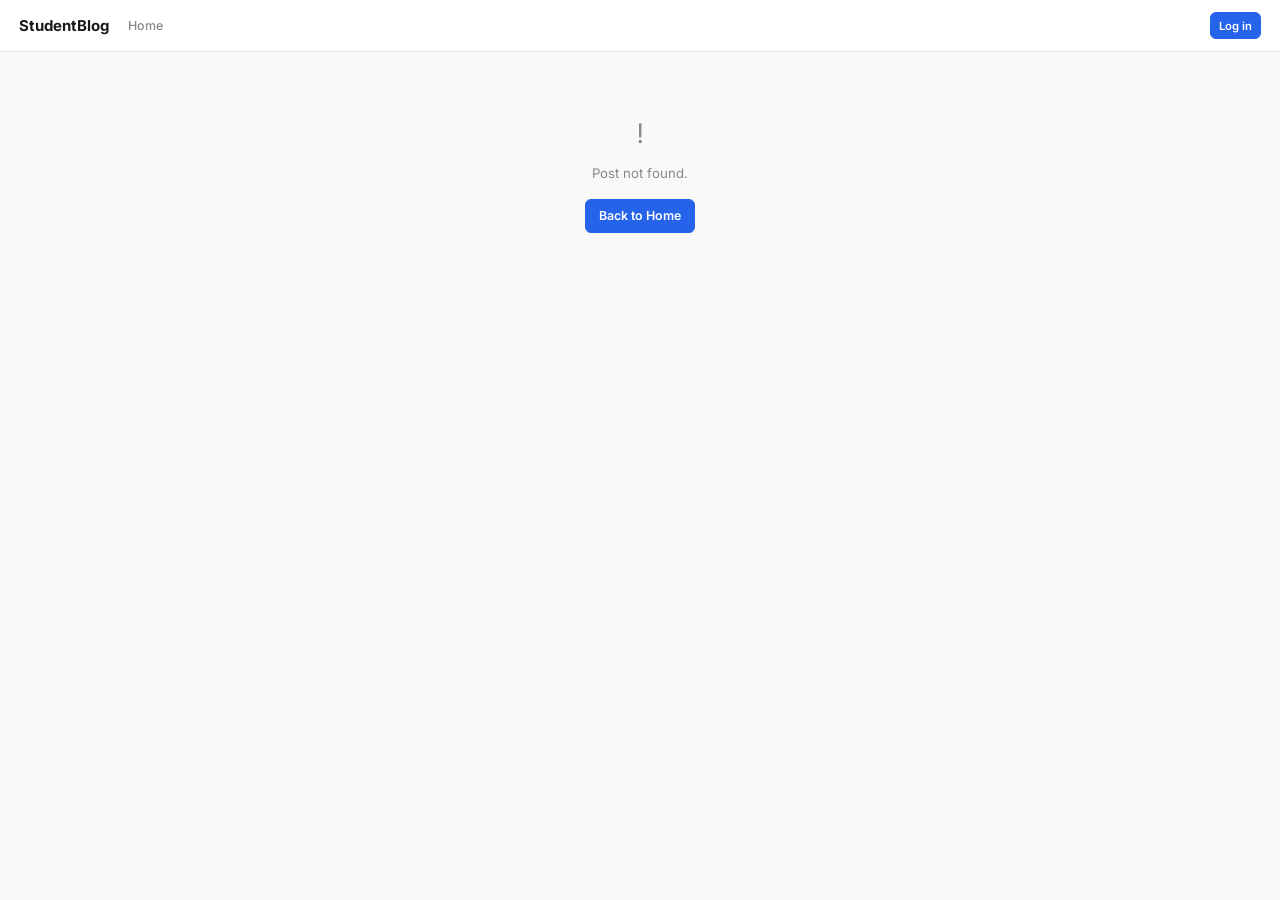
<file: post.html>
<!DOCTYPE html>
<html lang="en">
<head>
  <link rel="icon" href="data:,">
  <meta charset="UTF-8">
  <meta name="viewport" content="width=device-width, initial-scale=1.0">
  <title>StudentBlog - Post</title>
  <link href="https://fonts.googleapis.com/css2?family=Inter:wght@400;500;600;700&family=JetBrains+Mono:wght@400;500&display=swap" rel="stylesheet">
  <link rel="stylesheet" href="styles.css">
</head>
<body>
<a href="#main" class="skip-link">Skip to content</a>
<nav class="nav" id="mainNav">
  <a class="nav-brand" href="index.html">StudentBlog</a>
  <ul class="nav-links" id="navLinks">
    <li><a href="index.html">Home</a></li>
  </ul>
  <div class="nav-spacer"></div>
  <div class="nav-actions" id="navActions"></div>
  <button id="hamburger" onclick="toggleMenu()" aria-label="Toggle menu">Menu</button>
</nav>

<main id="main" class="wrap" style="max-width:760px;">
  <div id="postContent"></div>
  <div id="notFound" style="display:none;">
    <div class="empty-state">
      <div class="icon">!</div>
      <p>Post not found.</p>
      <a href="index.html" class="btn btn-primary" style="margin-top:1rem;">Back to Home</a>
    </div>
  </div>
</main>

<div id="toast" class="toast"></div>
<script src="app.js"></script>
<script>
const catImages = {
  Technology:'https://images.unsplash.com/photo-1518770660439-4636190af475?w=800&q=80',
  Science:'https://images.unsplash.com/photo-1532187863486-abf9dbad1b69?w=800&q=80',
  Arts:'https://images.unsplash.com/photo-1513364776144-60967b0f800f?w=800&q=80',
  Engineering:'https://images.unsplash.com/photo-1581094271901-8022df4466f9?w=800&q=80',
  Health:'https://images.unsplash.com/photo-1506126613408-eca07ce68773?w=800&q=80',
  Mathematics:'https://images.unsplash.com/photo-1635070041078-e363dbe005cb?w=800&q=80',
  Education:'https://images.unsplash.com/photo-1503676260728-1c00da094a0b?w=800&q=80',
};

function postImage(post) {
  return post.coverImageUrl || catImages[post.cat] || catImages.Education;
}

function postImageFrame(post) {
  return post.coverImageUrl
    ? 'border-radius:var(--radius-lg);overflow:hidden;margin-bottom:1.5rem;background:var(--surface2);border:1px solid var(--border);'
    : 'aspect-ratio:16/9;border-radius:var(--radius-lg);overflow:hidden;margin-bottom:1.5rem;background:var(--surface2);';
}

function postImageStyle(post) {
  return post.coverImageUrl
    ? 'width:100%;height:auto;max-height:75vh;object-fit:contain;display:block;background:var(--surface2);'
    : 'width:100%;height:100%;object-fit:cover;display:block;';
}

let currentPostId = null;
let currentPostUser = null;

document.addEventListener('DOMContentLoaded', async () => {
  const params = new URLSearchParams(window.location.search);
  const id = parseInt(params.get('id'), 10);

  if (!id) {
    document.getElementById('notFound').style.display = 'block';
    return;
  }

  try {
    currentPostId = id;
    currentPostUser = await getSession();
    const data = await api('api/posts.php?action=single&id=' + encodeURIComponent(id));
    const post = normalizePost(data.post);
    document.title = post.title + ' - StudentBlog';
    const body = escapeHtml(post.content || post.excerpt)
      .split('\n')
      .filter(Boolean)
      .map(p => `<p>${p}</p>`)
      .join('');

    document.getElementById('postContent').innerHTML = `
      <a href="index.html" style="font-size:.8rem;color:var(--ink3);display:inline-flex;align-items:center;gap:.3rem;margin-bottom:1.2rem;">Back to Posts</a>
      <div style="${postImageFrame(post)}">
        <img src="${postImage(post)}" alt="${escapeHtml(post.cat)} cover"
             style="${postImageStyle(post)}"
             onerror="this.style.display='none'">
      </div>
      <span class="badge ${post.badgeClass}" style="margin-bottom:.75rem;display:inline-block;">${escapeHtml(post.cat)}</span>
      <h1 style="font-size:clamp(1.4rem,3vw,2rem);line-height:1.25;margin-bottom:.75rem;">${escapeHtml(post.title)}</h1>
      <div style="display:flex;align-items:center;gap:.6rem;margin-bottom:1.75rem;padding-bottom:1rem;border-bottom:1px solid var(--border);">
        <div class="avatar-sm">${escapeHtml((post.author || '?')[0].toUpperCase())}</div>
        <span style="font-size:.83rem;color:var(--ink2);">${escapeHtml(post.author)}</span>
        <span style="color:var(--border2);">-</span>
        <span style="font-size:.83rem;color:var(--ink3);">${escapeHtml(post.date)}</span>
      </div>
      <div style="font-size:.95rem;color:var(--ink2);line-height:1.8;">${body}</div>
      <section style="margin-top:2rem;padding-top:1.25rem;border-top:1px solid var(--border);">
        <div style="display:flex;align-items:center;justify-content:space-between;gap:1rem;margin-bottom:.9rem;">
          <h2 style="font-size:1.05rem;">Comments</h2>
          <span id="commentCount" style="font-size:.78rem;color:var(--ink3);"></span>
        </div>
        <div id="commentFormWrap"></div>
        <div id="commentsList" style="display:flex;flex-direction:column;gap:.65rem;margin-top:1rem;"></div>
      </section>
    `;
    renderCommentForm();
    await loadComments();
  } catch (e) {
    document.getElementById('notFound').style.display = 'block';
  }
});

function renderCommentForm() {
  const wrap = document.getElementById('commentFormWrap');
  if (!wrap) return;
  if (!currentPostUser) {
    wrap.innerHTML = `<div style="background:var(--surface);border:1px solid var(--border);border-radius:var(--radius-lg);padding:.85rem;">
      <p style="font-size:.84rem;color:var(--ink3);margin-bottom:.6rem;">Log in to leave a comment.</p>
      <a href="login.html" class="btn btn-primary btn-sm">Log in</a>
    </div>`;
    return;
  }
  wrap.innerHTML = `
    <div class="form-group">
      <label for="newComment">Add a comment</label>
      <textarea id="newComment" rows="3" placeholder="Write your comment..."></textarea>
    </div>
    <div class="form-error" id="commentError"></div>
    <button class="btn btn-primary btn-sm" onclick="submitComment()">Post Comment</button>
  `;
}

async function loadComments() {
  const data = await api('api/comments.php?action=list&post_id=' + encodeURIComponent(currentPostId));
  const comments = data.comments || [];
  document.getElementById('commentCount').textContent =
    comments.length + ' comment' + (comments.length === 1 ? '' : 's');
  const list = document.getElementById('commentsList');
  list.innerHTML = comments.length ? comments.map(c => {
    const canEdit = currentPostUser && (Number(c.user_id) === Number(currentPostUser.id) || currentPostUser.role === 'admin');
    return `
      <article style="background:var(--surface);border:1px solid var(--border);border-radius:var(--radius-lg);padding:.85rem;">
        <div style="display:flex;justify-content:space-between;gap:1rem;margin-bottom:.35rem;">
          <strong style="font-size:.84rem;">${escapeHtml(c.author)}</strong>
          <span style="font-size:.72rem;color:var(--ink3);">${escapeHtml(formatDate(c.created_at))}</span>
        </div>
        <p style="font-size:.86rem;color:var(--ink2);line-height:1.55;">${escapeHtml(c.body)}</p>
        ${canEdit ? `<div style="display:flex;gap:.35rem;margin-top:.65rem;">
          <button class="btn btn-ghost btn-sm" onclick="editComment(${c.id}, '${encodeURIComponent(c.body)}')">Edit</button>
          <button class="btn btn-danger btn-sm" onclick="deleteComment(${c.id})">Delete</button>
        </div>` : ''}
      </article>
    `;
  }).join('') : '<p style="color:var(--ink3);font-size:.84rem;">No comments yet.</p>';
}

async function submitComment() {
  const textarea = document.getElementById('newComment');
  const err = document.getElementById('commentError');
  const body = textarea.value.trim();
  try {
    const form = new FormData();
    form.append('post_id', currentPostId);
    form.append('body', body);
    await api('api/comments.php?action=create', { method: 'POST', body: form });
    textarea.value = '';
    err.classList.remove('visible');
    showToast('Comment added.', 'success');
    await loadComments();
  } catch (e) {
    err.textContent = e.message;
    err.classList.add('visible');
  }
}

async function editComment(id, encodedBody) {
  const currentBody = decodeURIComponent(encodedBody);
  const body = prompt('Edit your comment:', currentBody);
  if (body === null) return;
  try {
    await api('api/comments.php', {
      method: 'PUT',
      body: new URLSearchParams({ id, body: body.trim() }),
    });
    showToast('Comment updated.', 'success');
    await loadComments();
  } catch (e) {
    showToast(e.message, 'error');
  }
}

async function deleteComment(id) {
  if (!confirm('Delete this comment?')) return;
  try {
    await api('api/comments.php?id=' + encodeURIComponent(id), { method: 'DELETE' });
    showToast('Comment deleted.', 'error');
    await loadComments();
  } catch (e) {
    showToast(e.message, 'error');
  }
}
</script>
</body>
</html>
</file>
<file: styles.css>
@import url('https://fonts.googleapis.com/css2?family=Inter:wght@400;500;600;700&family=JetBrains+Mono:wght@400;500&display=swap');

:root {
  --bg: #f9f9f9;
  --surface: #ffffff;
  --surface2: #f3f3f3;
  --border: #e0e0e0;
  --border2: #cccccc;
  --ink: #1a1a1a;
  --ink2: #444444;
  --ink3: #888888;
  --accent: #2563eb;
  --accent2: #1d4ed8;
  --accent-bg: #eff6ff;
  --green: #16a34a;
  --green-bg: #f0fdf4;
  --amber: #d97706;
  --amber-bg: #fffbeb;
  --red: #dc2626;
  --red-bg: #fef2f2;
  --blue: #2563eb;
  --blue-bg: #eff6ff;
  --nav-h: 52px;
  --radius: 6px;
  --radius-lg: 8px;
  --font-head: 'Inter', sans-serif;
  --font-body: 'Inter', sans-serif;
  --font-mono: 'JetBrains Mono', monospace;
}

*, *::before, *::after { box-sizing: border-box; margin: 0; padding: 0; }
html { scroll-behavior: smooth; font-size: 15px; }
body { background: var(--bg); color: var(--ink); font-family: var(--font-body); line-height: 1.6; min-height: 100vh; overflow-x: hidden; transition: background .2s, color .2s; }
img { max-width: 100%; display: block; }
a { color: inherit; text-decoration: none; }
button { cursor: pointer; font-family: var(--font-body); border: none; background: none; }
ul { list-style: none; }
h1, h2, h3, h4, h5 { font-family: var(--font-head); line-height: 1.3; font-weight: 700; }

/* DARK MODE */
body.dark-mode {
  --bg: #111111;
  --surface: #1c1c1c;
  --surface2: #242424;
  --border: #2e2e2e;
  --border2: #3a3a3a;
  --ink: #f0f0f0;
  --ink2: #aaaaaa;
  --ink3: #666666;
}

/* ── NAV ── */
.nav {
  position: sticky;
  top: 0;
  z-index: 100;
  height: var(--nav-h);
  background: var(--surface);
  border-bottom: 1px solid var(--border);
  display: flex;
  align-items: center;
  padding: 0 1.25rem;
  gap: .75rem;
  /* prevent nav from overflowing on narrow screens */
  min-width: 0;
}
.nav-brand {
  font-size: 1rem;
  font-weight: 700;
  color: var(--ink);
  white-space: nowrap;
  flex-shrink: 0;
}
.nav-links {
  display: flex;
  gap: .2rem;
  align-items: center;
  flex-shrink: 0;
}
.nav-links a {
  font-size: .83rem;
  font-weight: 500;
  color: var(--ink3);
  padding: .28rem .55rem;
  border-radius: var(--radius);
  transition: color .15s, background .15s;
  white-space: nowrap;
}
.nav-links a:hover, .nav-links a.active { color: var(--ink); background: var(--surface2); }
.nav-spacer { flex: 1; min-width: 0; }
.nav-search {
  position: relative;
  /* shrink gracefully before hiding */
  width: clamp(120px, 18vw, 200px);
  flex-shrink: 1;
}
.nav-search input {
  width: 100%;
  padding: .3rem .7rem .3rem 1.8rem;
  background: var(--surface2);
  border: 1px solid var(--border);
  border-radius: var(--radius);
  color: var(--ink);
  font-family: var(--font-body);
  font-size: .8rem;
  outline: none;
}
.nav-search input:focus { border-color: var(--accent); }
.nav-search svg { position: absolute; left: .55rem; top: 50%; transform: translateY(-50%); color: var(--ink3); }
.nav-actions {
  display: flex;
  align-items: center;
  gap: .35rem;
  flex-shrink: 0;
  /* keep actions from wrapping and overflowing */
  overflow: hidden;
}
.nav-user-badge {
  display: flex;
  align-items: center;
  gap: .35rem;
  padding: .2rem .5rem;
  background: var(--surface2);
  border: 1px solid var(--border);
  border-radius: var(--radius);
  font-size: .78rem;
  color: var(--ink2);
  /* hide overflow text instead of wrapping */
  max-width: 200px;
  overflow: hidden;
}
.nav-user-badge span:not(.role-chip) {
  overflow: hidden;
  text-overflow: ellipsis;
  white-space: nowrap;
}
.avatar-sm { width: 22px; height: 22px; border-radius: 50%; background: var(--accent); color: #fff; display: flex; align-items: center; justify-content: center; font-size: .6rem; font-weight: 700; flex-shrink: 0; }
.role-chip { font-size: .65rem; font-weight: 600; padding: .05rem .3rem; border-radius: 4px; flex-shrink: 0; }
.role-chip.role-admin { background: var(--amber-bg); color: var(--amber); }
.role-chip.role-moderator { background: var(--green-bg); color: var(--green); }
.role-chip.role-student { background: var(--accent-bg); color: var(--accent); }
#hamburger { display: none; }

/* BUTTONS */
.btn { display: inline-flex; align-items: center; gap: .3rem; padding: .4rem .85rem; border-radius: var(--radius); font-family: var(--font-body); font-size: .83rem; font-weight: 600; transition: background .15s, border-color .15s; cursor: pointer; border: 1px solid transparent; white-space: nowrap; }
.btn-primary { background: var(--accent); color: #fff; border-color: var(--accent); }
.btn-primary:hover { background: var(--accent2); border-color: var(--accent2); }
.btn-outline { background: transparent; color: var(--accent); border-color: var(--accent); }
.btn-outline:hover { background: var(--accent-bg); }
.btn-ghost { background: transparent; color: var(--ink2); border-color: var(--border2); }
.btn-ghost:hover { background: var(--surface2); }
.btn-danger { background: transparent; color: var(--red); border-color: var(--red); }
.btn-danger:hover { background: var(--red-bg); }
.btn-success { background: transparent; color: var(--green); border-color: var(--green); }
.btn-success:hover { background: var(--green-bg); }
.btn-sm { padding: .22rem .55rem; font-size: .75rem; }
.btn-full { width: 100%; justify-content: center; }

/* BADGES */
.badge { display: inline-block; padding: .1rem .45rem; border-radius: 4px; font-size: .7rem; font-weight: 600; }
.badge-approved { background: var(--green-bg); color: var(--green); }
.badge-pending { background: var(--amber-bg); color: var(--amber); }
.badge-rejected { background: var(--red-bg); color: var(--red); }
.badge-student { background: var(--accent-bg); color: var(--accent); }
.badge-moderator { background: var(--green-bg); color: var(--green); }
.badge-admin { background: var(--amber-bg); color: var(--amber); }
.badge-tech { background: var(--blue-bg); color: var(--blue); }
.badge-sci { background: var(--red-bg); color: var(--red); }
.badge-arts { background: #f5f3ff; color: #7c3aed; }
.badge-eng { background: var(--amber-bg); color: var(--amber); }
.badge-health { background: var(--green-bg); color: var(--green); }
.badge-math { background: var(--blue-bg); color: var(--blue); }

/* FORM */
.form-group { margin-bottom: .9rem; }
.form-group label { display: block; font-size: .78rem; font-weight: 600; color: var(--ink2); margin-bottom: .28rem; }
.form-group input, .form-group select, .form-group textarea { width: 100%; padding: .5rem .75rem; background: var(--surface); border: 1px solid var(--border2); border-radius: var(--radius); color: var(--ink); font-family: var(--font-body); font-size: .88rem; outline: none; transition: border-color .15s; }
.form-group input:focus, .form-group select:focus, .form-group textarea:focus { border-color: var(--accent); }
.form-group textarea { resize: vertical; min-height: 100px; }
.form-error { display: none; margin-top: .35rem; padding: .35rem .65rem; border-radius: var(--radius); background: var(--red-bg); color: var(--red); font-size: .78rem; border-left: 3px solid var(--red); }
.form-error.visible { display: block; }

/* SECTION TITLES */
.section-title { font-size: 1.2rem; font-weight: 700; margin-bottom: 1.1rem; color: var(--ink); }
.section-title .accent { color: var(--accent); }

/* TABLE */
.data-table { width: 100%; border-collapse: collapse; font-size: .83rem; }
.data-table th { padding: .5rem .9rem; text-align: left; font-size: .72rem; font-weight: 600; color: var(--ink3); border-bottom: 1px solid var(--border); background: var(--surface2); }
.data-table td { padding: .6rem .9rem; border-bottom: 1px solid var(--border); color: var(--ink2); }
.data-table tr:last-child td { border-bottom: none; }
.data-table tr:hover td { background: var(--surface2); }

/* STAT CARDS */
.stat-grid { display: grid; grid-template-columns: repeat(auto-fill, minmax(110px, 1fr)); gap: .65rem; margin-bottom: 1.25rem; }
.stat-card { padding: .9rem 1rem; background: var(--surface); border: 1px solid var(--border); border-radius: var(--radius-lg); }
.stat-num { font-size: 1.6rem; font-weight: 700; line-height: 1; margin-bottom: .15rem; }
.stat-card.total .stat-num { color: var(--ink); }
.stat-card.approved .stat-num { color: var(--green); }
.stat-card.pending .stat-num { color: var(--amber); }
.stat-card.rejected .stat-num { color: var(--red); }
.stat-card.users .stat-num { color: var(--accent); }
.stat-lbl { font-size: .7rem; font-weight: 600; color: var(--ink3); }

/* TOAST */
.toast { position: fixed; bottom: 1rem; right: 1rem; z-index: 9000; padding: .6rem .95rem; border-radius: var(--radius); background: var(--ink); color: #fff; font-size: .82rem; transform: translateY(10px); opacity: 0; transition: transform .2s, opacity .2s; pointer-events: none; max-width: 260px; }
.toast.show { transform: translateY(0); opacity: 1; }
.toast.success { background: var(--green); }
.toast.error { background: var(--red); }

/* MODAL */
.modal-overlay { display: none; position: fixed; inset: 0; z-index: 500; background: rgba(0,0,0,.35); align-items: center; justify-content: center; padding: 1rem; }
.modal-overlay.open { display: flex; }
.modal { background: var(--surface); border: 1px solid var(--border2); border-radius: var(--radius-lg); padding: 1.4rem; max-width: 400px; width: 100%; }
.modal h3 { margin-bottom: .3rem; font-size: 1rem; }
.modal p.sub { color: var(--ink3); font-size: .83rem; margin-bottom: .9rem; }
.modal-actions { display: flex; gap: .45rem; justify-content: flex-end; margin-top: 1rem; }

/* ── DASHBOARD LAYOUT ── */
.dash-layout {
  display: grid;
  grid-template-columns: 190px 1fr;
  min-height: calc(100vh - var(--nav-h));
}
.dash-sidebar {
  background: var(--surface);
  border-right: 1px solid var(--border);
  padding: 1rem 0;
  display: flex;
  flex-direction: column;
  position: sticky;
  top: var(--nav-h);
  height: calc(100vh - var(--nav-h));
  overflow-y: auto;
}
.dash-profile { padding: .75rem 1rem .9rem; border-bottom: 1px solid var(--border); margin-bottom: .4rem; display: flex; align-items: center; gap: .6rem; }
.avatar-lg { width: 36px; height: 36px; border-radius: var(--radius); background: var(--accent); color: #fff; display: flex; align-items: center; justify-content: center; font-size: .85rem; font-weight: 700; flex-shrink: 0; }
.profile-info .name { font-weight: 700; font-size: .88rem; }
.profile-info .role { font-size: .72rem; color: var(--ink3); margin-top: .1rem; }
.dash-nav a { display: flex; align-items: center; gap: .45rem; padding: .42rem .8rem; font-size: .82rem; font-weight: 500; color: var(--ink3); transition: color .12s, background .12s; margin: .03rem .4rem; border-radius: var(--radius); }
.dash-nav a:hover { color: var(--ink); background: var(--surface2); }
.dash-nav a.active { color: var(--accent); background: var(--accent-bg); font-weight: 600; }
.dash-nav .section-label { font-size: .65rem; font-weight: 600; color: var(--ink3); padding: .65rem 1rem .15rem; text-transform: uppercase; letter-spacing: .05em; }
.dash-main { padding: 1.4rem 1.75rem; min-width: 0; }
.tab-content { display: none; }
.tab-content.active { display: block; }

/* POST CARDS */
.posts-grid { display: grid; grid-template-columns: repeat(auto-fill, minmax(250px, 1fr)); gap: .85rem; }
.post-card { background: var(--surface); border: 1px solid var(--border); border-radius: var(--radius-lg); overflow: hidden; display: flex; flex-direction: column; cursor: pointer; }
.post-card:hover { border-color: var(--border2); }
.post-card-thumb { aspect-ratio: 16/9; overflow: hidden; background: var(--surface2); }
.post-card-thumb img { width: 100%; height: 100%; object-fit: cover; }
.post-card-body { padding: .8rem .9rem .9rem; flex: 1; display: flex; flex-direction: column; }
.post-card h3 { font-size: .88rem; margin: .3rem 0 .25rem; line-height: 1.4; color: var(--ink); }
.post-card p { font-size: .78rem; color: var(--ink3); line-height: 1.5; flex: 1; }
.post-meta { display: flex; justify-content: space-between; align-items: center; margin-top: .65rem; padding-top: .55rem; border-top: 1px solid var(--border); font-size: .72rem; color: var(--ink3); }
.read-btn { font-size: .75rem; font-weight: 600; color: var(--accent); }

/* CAT PILLS */
.cat-strip { display: flex; gap: .3rem; flex-wrap: wrap; padding: .75rem 1.5rem; border-bottom: 1px solid var(--border); }
.cat-pill { padding: .22rem .65rem; border-radius: var(--radius); font-size: .75rem; font-weight: 500; border: 1px solid var(--border2); color: var(--ink3); background: transparent; cursor: pointer; transition: all .12s; }
.cat-pill:hover, .cat-pill.active { background: var(--accent); border-color: var(--accent); color: #fff; }

/* FEATURE CARDS */
.feature-grid { display: grid; grid-template-columns: repeat(auto-fill, minmax(200px, 1fr)); gap: .75rem; margin-bottom: 1.5rem; }
.feature-card { background: var(--surface); border: 1px solid var(--border); border-radius: var(--radius-lg); padding: 1rem; }
.feature-icon { font-size: 1.3rem; margin-bottom: .45rem; }

/* GALLERY */
.gallery-grid { display: grid; grid-template-columns: repeat(3, 1fr); gap: .5rem; }
.gallery-item { aspect-ratio: 4/3; border-radius: var(--radius); overflow: hidden; cursor: pointer; border: 1px solid var(--border); position: relative; }
.gallery-item img { width: 100%; height: 100%; object-fit: cover; }
.gallery-overlay { position: absolute; inset: 0; background: rgba(0,0,0,0); display: flex; align-items: center; justify-content: center; transition: background .15s; font-size: 1.2rem; color: #fff; opacity: 0; }
.gallery-item:hover .gallery-overlay { background: rgba(0,0,0,.35); opacity: 1; }

/* LIGHTBOX */
.lightbox { display: none; position: fixed; inset: 0; z-index: 2000; background: rgba(0,0,0,.8); align-items: center; justify-content: center; }
.lightbox.open { display: flex; }
.lightbox-close { position: absolute; top: 1rem; right: 1rem; color: #fff; font-size: 1.1rem; cursor: pointer; width: 32px; height: 32px; border-radius: 50%; background: rgba(255,255,255,.15); display: flex; align-items: center; justify-content: center; }
.lightbox-img { max-width: 88vw; max-height: 82vh; border-radius: var(--radius-lg); object-fit: contain; }

/* VIDEO */
.video-grid { display: grid; grid-template-columns: 1fr 1fr; gap: 1rem; }
.video-card { background: var(--surface); border: 1px solid var(--border); border-radius: var(--radius-lg); overflow: hidden; }
.video-embed { width: 100%; aspect-ratio: 16/9; border: none; }
.video-card-info { padding: .8rem; }
.video-card-info h4 { font-size: .88rem; margin-bottom: .15rem; }
.video-card-info p { font-size: .76rem; color: var(--ink3); }

/* REJECTION NOTE */
.rejection-note { padding: .7rem .85rem; background: var(--red-bg); border-left: 3px solid var(--red); border-radius: 0 var(--radius) var(--radius) 0; font-size: .82rem; margin-top: .9rem; }
.status-banner { display: flex; align-items: center; gap: .6rem; padding: .65rem .85rem; border-radius: var(--radius); margin-bottom: .45rem; font-size: .83rem; border: 1px solid var(--border); background: var(--surface); }
.status-banner.pending { border-left: 3px solid var(--amber); }
.status-banner.approved { border-left: 3px solid var(--green); }
.status-banner.rejected { border-left: 3px solid var(--red); }
.status-banner .title { font-weight: 600; color: var(--ink); }

/* UPLOAD ZONE */
.upload-zone { border: 2px dashed var(--border2); border-radius: var(--radius); padding: 1.2rem; text-align: center; cursor: pointer; color: var(--ink3); font-size: .83rem; }
.upload-zone:hover { border-color: var(--accent); color: var(--accent); }

/* ROLE SELECT */
.role-select { padding: .18rem .4rem; border-radius: var(--radius); background: var(--surface2); border: 1px solid var(--border); color: var(--ink); font-family: var(--font-body); font-size: .76rem; outline: none; cursor: pointer; }

/* MISC */
.skip-link { position: absolute; left: -9999px; top: 4px; padding: 8px 16px; background: var(--accent); color: #fff; border-radius: var(--radius); font-size: .875rem; font-weight: 600; z-index: 9999; }
.skip-link:focus { left: 4px; }
.divider { display: flex; align-items: center; gap: .65rem; color: var(--ink3); font-size: .78rem; margin: .9rem 0; }
.divider::before, .divider::after { content: ''; flex: 1; height: 1px; background: var(--border); }
.empty-state { text-align: center; padding: 2.5rem 1rem; color: var(--ink3); }
.empty-state .icon { font-size: 1.8rem; margin-bottom: .5rem; }
.empty-state p { font-size: .88rem; }
.wrap { max-width: 1100px; margin: 0 auto; padding: 1.5rem 1.5rem; }
footer { background: var(--ink); color: #fff; padding: 1.5rem 1.5rem; margin-top: 2.5rem; }
.footer-inner { max-width: 1100px; margin: 0 auto; display: flex; justify-content: space-between; align-items: center; flex-wrap: wrap; gap: .75rem; }
.footer-brand { font-size: .95rem; font-weight: 700; color: #fff; }
.footer-copy { font-size: .75rem; color: rgba(255,255,255,.45); }

/* HERO */
.hero-banner { position: relative; width: 100%; max-height: 300px; overflow: hidden; }
.hero-banner img { width: 100%; height: 300px; object-fit: cover; display: block; filter: brightness(.5); }
.hero-banner-overlay { position: absolute; inset: 0; display: flex; flex-direction: column; align-items: center; justify-content: center; text-align: center; padding: 1.5rem; color: #fff; }
.hero-banner-overlay h1 { font-size: clamp(1.4rem, 4vw, 2.4rem); font-weight: 700; margin-bottom: .45rem; }
.hero-banner-overlay p { font-size: .9rem; opacity: .85; max-width: 400px; margin-bottom: 1rem; }
.hero-actions { display: flex; gap: .5rem; justify-content: center; flex-wrap: wrap; }

/* HERO STATS */
.hero-stats-bar { display: flex; border-top: 1px solid var(--border); border-bottom: 1px solid var(--border); background: var(--surface); }
.hero-stat-item { flex: 1; padding: .85rem; text-align: center; border-right: 1px solid var(--border); }
.hero-stat-item:last-child { border-right: none; }
.hero-stat-item .num { font-size: 1.3rem; font-weight: 700; color: var(--ink); }
.hero-stat-item .lbl { font-size: .68rem; color: var(--ink3); font-weight: 500; }

/* TESTIMONIALS */
.testimonial-grid { display: grid; grid-template-columns: repeat(auto-fill, minmax(230px, 1fr)); gap: .75rem; }
.testimonial-card { background: var(--surface); border: 1px solid var(--border); border-radius: var(--radius-lg); padding: 1rem; }
.testimonial-text { font-size: .83rem; color: var(--ink2); line-height: 1.6; font-style: italic; margin-bottom: .6rem; }
.testimonial-author { display: flex; align-items: center; gap: .5rem; }
.testimonial-avatar { width: 28px; height: 28px; border-radius: 50%; object-fit: cover; }
.testimonial-name { font-size: .78rem; font-weight: 600; }
.testimonial-role { font-size: .7rem; color: var(--ink3); }

/* DOM CONTROLS PANEL */
.dom-panel { position: fixed; bottom: 1rem; left: 1rem; z-index: 200; background: var(--surface); border: 1px solid var(--border2); border-radius: var(--radius-lg); padding: .85rem .95rem; width: 200px; }
.dom-panel.collapsed { display: none; }
.dom-panel-header { display: flex; align-items: center; justify-content: space-between; margin-bottom: .6rem; cursor: pointer; }
.dom-panel-header h5 { font-size: .78rem; font-weight: 700; color: var(--ink); margin: 0; }
.dom-panel-toggle { font-size: .7rem; color: var(--ink3); background: var(--surface2); border: 1px solid var(--border); border-radius: 4px; padding: .1rem .4rem; cursor: pointer; }
.dom-row { margin-bottom: .55rem; }
.dom-row label { font-size: .65rem; font-weight: 600; color: var(--ink3); display: block; margin-bottom: .22rem; text-transform: uppercase; }
.dom-row .btns { display: flex; gap: .25rem; flex-wrap: wrap; }
.dom-row .btns button { padding: .18rem .42rem; border-radius: var(--radius); border: 1px solid var(--border2); background: var(--surface2); color: var(--ink2); font-size: .7rem; font-weight: 500; cursor: pointer; }
.dom-row .btns button:hover, .dom-row .btns button.active { background: var(--accent); border-color: var(--accent); color: #fff; }
.dom-range { display: flex; align-items: center; gap: .4rem; }
.dom-range input[type=range] { flex: 1; accent-color: var(--accent); }
.dom-range span { font-family: var(--font-mono); font-size: .68rem; color: var(--accent); min-width: 26px; }
#domToggleFixed { position: fixed; bottom: 1rem; left: 1rem; z-index: 199; padding: .3rem .65rem; font-size: .72rem; font-weight: 600; background: var(--surface); border: 1px solid var(--border2); border-radius: var(--radius); color: var(--ink2); cursor: pointer; display: none; }

/* ═══════════════════════════════════════
   RESPONSIVE BREAKPOINTS
   ═══════════════════════════════════════ */

/* ── Tablet / small desktop: 901–1100px ── */
@media (max-width: 1100px) {
  .dash-layout { grid-template-columns: 165px 1fr; }
  .dash-main { padding: 1.2rem 1.25rem; }
}

/* ── Tablet: ≤900px — sidebar becomes top-bar ── */
@media (max-width: 900px) {
  .dash-layout { grid-template-columns: 1fr; }

  .dash-sidebar {
    position: static;
    height: auto;
    flex-direction: row;
    overflow-x: auto;
    overflow-y: visible;
    padding: 0;
    border-right: none;
    border-bottom: 1px solid var(--border);
    /* make the whole bar scrollable without page overflow */
    -webkit-overflow-scrolling: touch;
  }

  .dash-profile {
    padding: .4rem .8rem;
    border-bottom: none;
    border-right: 1px solid var(--border);
    flex-shrink: 0;
    align-self: stretch;
    align-items: center;
  }

  .dash-nav {
    display: flex;
    align-items: center;
    flex-wrap: nowrap;
    padding: 0 .25rem;
  }
  .dash-nav a {
    padding: .38rem .65rem;
    white-space: nowrap;
    margin: .25rem .1rem;
  }
  .dash-nav .section-label { display: none; }

  .dash-main { padding: 1.1rem 1rem; }

  .video-grid { grid-template-columns: 1fr; }

  /* tables: allow horizontal scroll instead of overflowing */
  [style*="overflow-x:auto"] { -webkit-overflow-scrolling: touch; }
}

/* ── Mobile: ≤700px ── */
@media (max-width: 700px) {
  /* --- NAV --- */
  /* Hide desktop nav links; show hamburger */
  .nav-links { display: none; }
  .nav-links.open {
    display: flex;
    flex-direction: column;
    position: absolute;
    top: var(--nav-h);
    left: 0;
    right: 0;
    background: var(--surface);
    padding: .75rem 1rem;
    border-bottom: 1px solid var(--border);
    gap: .25rem;
    z-index: 99;
    box-shadow: 0 4px 12px rgba(0,0,0,.1);
  }
  /* hide search bar on mobile to save space */
  .nav-search { display: none; }

  /* shrink nav-actions on mobile so they fit */
  .nav-actions { gap: .25rem; }
  .nav-user-badge { max-width: 130px; }
  /* hide username text on very small screens, keep avatar + role */
  .nav-user-badge > span:not(.role-chip) { display: none; }

  #hamburger {
    display: flex;
    align-items: center;
    justify-content: center;
    width: 30px;
    height: 30px;
    background: var(--surface2);
    border: 1px solid var(--border);
    border-radius: var(--radius);
    color: var(--ink);
    font-size: 1rem;
    flex-shrink: 0;
  }

  /* --- GENERAL CONTENT --- */
  .posts-grid { grid-template-columns: 1fr; }
  .gallery-grid { grid-template-columns: repeat(2, 1fr); }
  .stat-grid { grid-template-columns: repeat(2, 1fr); }
  .feature-grid { grid-template-columns: 1fr 1fr; }

  .hero-stats-bar { flex-wrap: wrap; }
  .hero-stat-item { min-width: 50%; border-bottom: 1px solid var(--border); }
  .hero-stat-item:nth-child(odd) { border-right: 1px solid var(--border); }
  .hero-stat-item:last-child,
  .hero-stat-item:nth-last-child(2):nth-child(odd) { border-bottom: none; }

  /* --- DASHBOARD ON MOBILE: compact top-bar --- */
  .dash-sidebar {
    /* let sidebar items wrap into two rows if many */
    flex-wrap: nowrap;
  }
  .dash-profile {
    /* on very small screens, only show avatar */
    padding: .35rem .6rem;
  }
  .profile-info { display: none; }

  .dash-main { padding: .9rem .85rem; }

  /* tables: allow horizontal scroll */
  .data-table { font-size: .78rem; }
  .data-table th, .data-table td { padding: .45rem .6rem; }

  /* modals: full-width on mobile */
  .modal { max-width: 100% !important; margin: 0 .5rem; }

  .dom-panel { width: 175px; bottom: .65rem; left: .65rem; }

  .wrap { padding: 1rem .9rem; }

  /* cat strip: scrollable row on mobile */
  .cat-strip {
    flex-wrap: nowrap;
    overflow-x: auto;
    -webkit-overflow-scrolling: touch;
    padding: .65rem .9rem;
    gap: .25rem;
  }
  .cat-pill { flex-shrink: 0; }
}

/* ── Extra-small: ≤480px ── */
@media (max-width: 480px) {
  .gallery-grid { grid-template-columns: 1fr; }
  .feature-grid { grid-template-columns: 1fr; }
  .stat-grid { grid-template-columns: repeat(2, 1fr); }

  /* auth page stacks on tiny screens */
  .auth-wrap { grid-template-columns: 1fr !important; }
  .auth-left { padding: 1.5rem 1rem; min-height: auto; }
  .auth-right { padding: 1.5rem 1rem; }

  .nav { padding: 0 .85rem; gap: .5rem; }

  .hero-banner img { height: 220px; }
  .hero-banner-overlay h1 { font-size: 1.3rem; }
}
</file>
